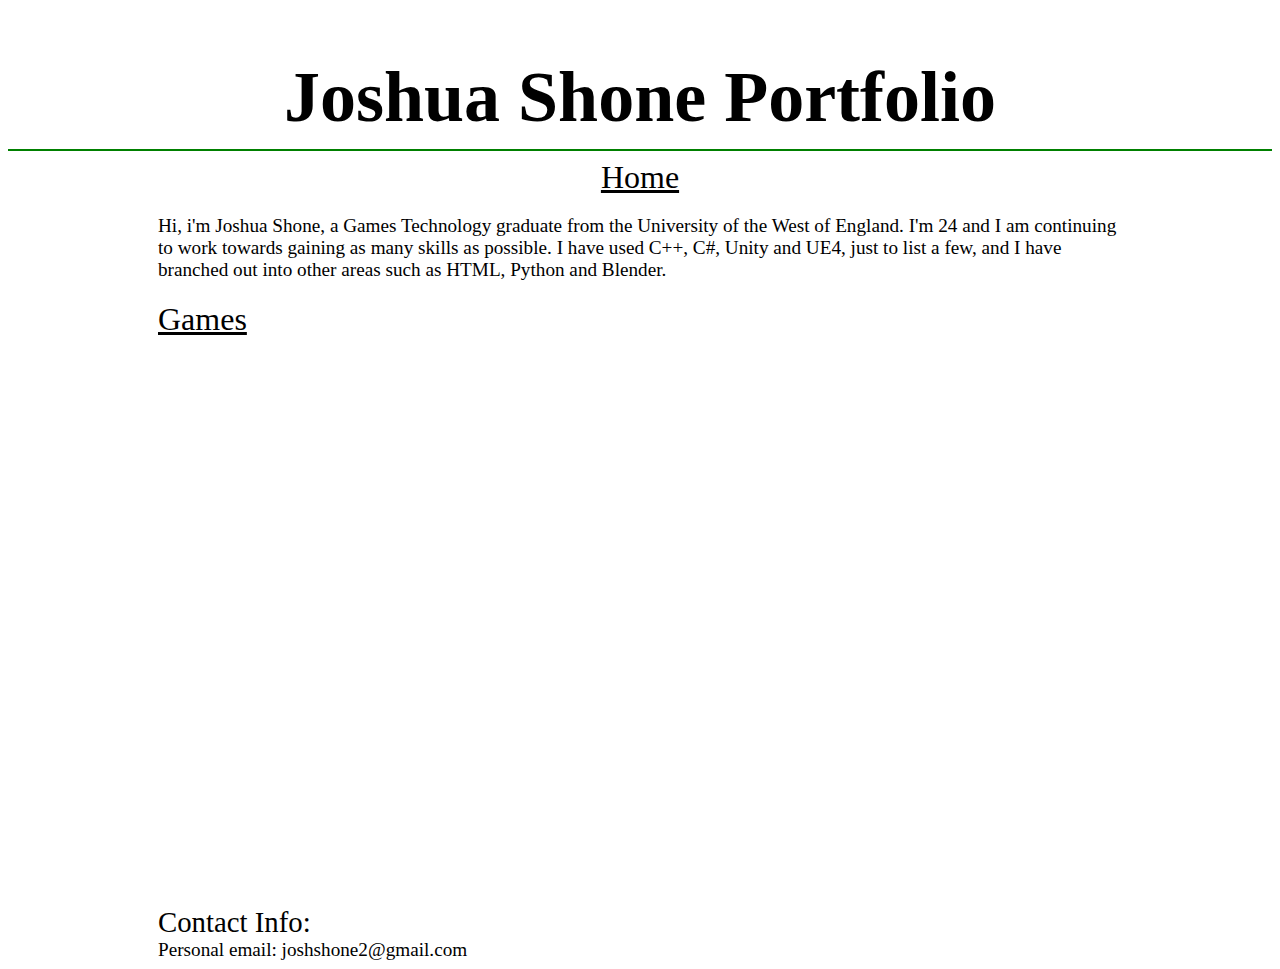
<file: index.html>
<!DOCTYPE html>
<html>
<head>
    <meta charset="utf-8" />
    <title>Portfolio</title>
    <link rel="stylesheet" href ="Styles/Texture.css" type = "text/css">
</head>
<body>
    <header>
        <h1 id = "title">Joshua Shone Portfolio</h1>
        <hr id = "split" />
    </header>

    <nav>
        <a href="index.html" id = "tab1">Home</a>
    </nav>

    <article id = "page1">
        <section id = basicInfo>
            <p id = about>
               Hi, i'm Joshua Shone, a Games Technology graduate from the University of the West of England. I'm 24 and I am continuing to work towards gaining as many skills as possible. I have used C++, C#, Unity and UE4, just to list a few, and I have branched out into other areas such as HTML, Python and Blender.            </p>
        </section>

        <section id = "GPLink">
            <a href="GameProg.html" id = "tab2">Games</a><br>
            <br>
        </section>

        <section id = "ContactInfo">
            <p1 id = "ciTitle">
                Contact Info:<br>
            </p1>

            <p2 id = "ci">
                Personal email: joshshone2@gmail.com<br>
            </p2>
        </section>
    </article>
</body>
</html>
</file>
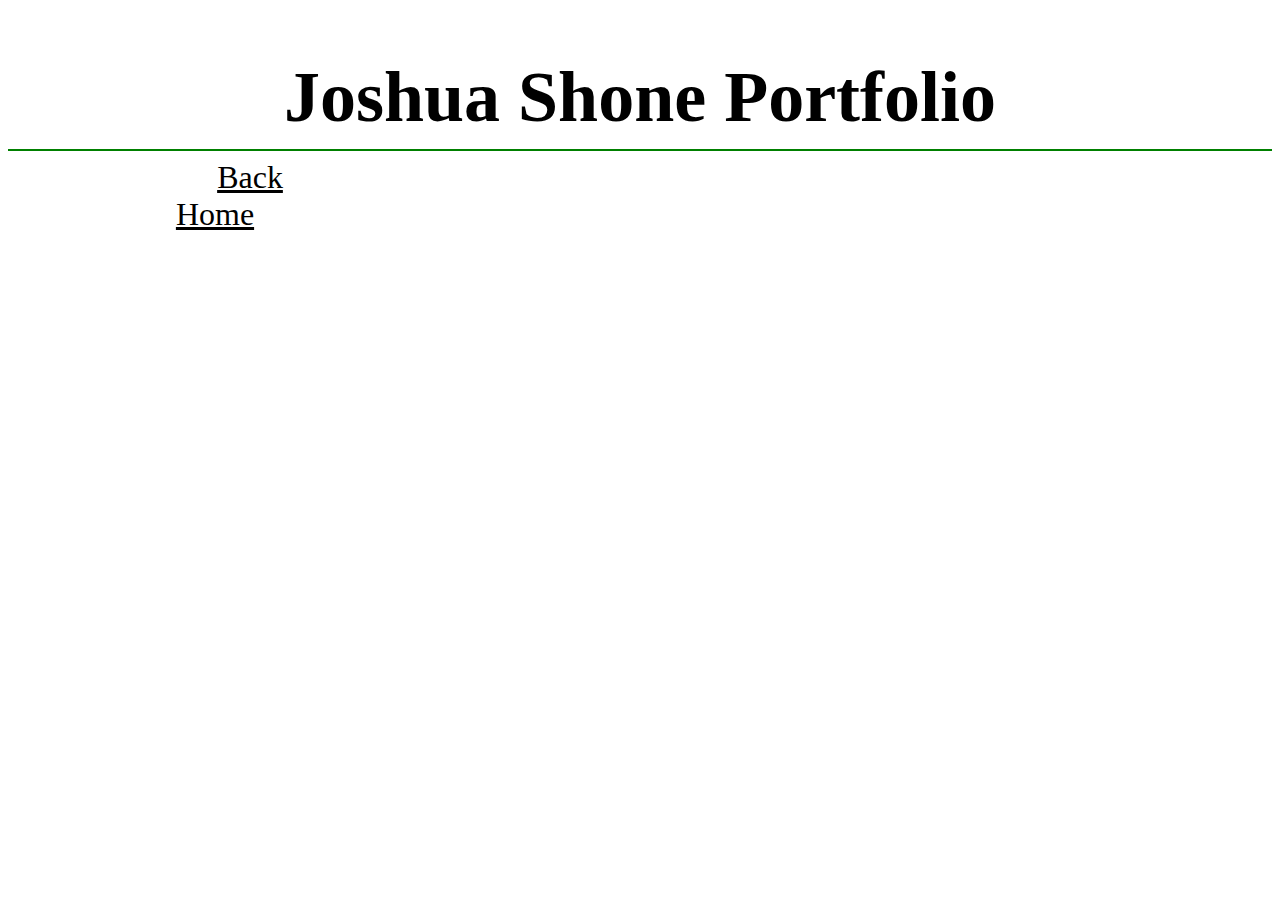
<file: AssignExer.html>
<!DOCTYPE html>
<html lang="en">
<head>
    <meta charset="UTF-8">
    <title>Portfolio</title>
    <link rel="stylesheet" href ="Styles/Texture.css" type = "text/css">
</head>
<body>
<header>
    <h1 id = "title">Joshua Shone Portfolio</h1>
    <hr id = "split" />
</header>

<nav>
    <a href="GameProg.html" id = "tab1.3">Back</a>
    <a href="index.html" id = "tab1.2">Home</a>
</nav>

</body>
</html>
</file>
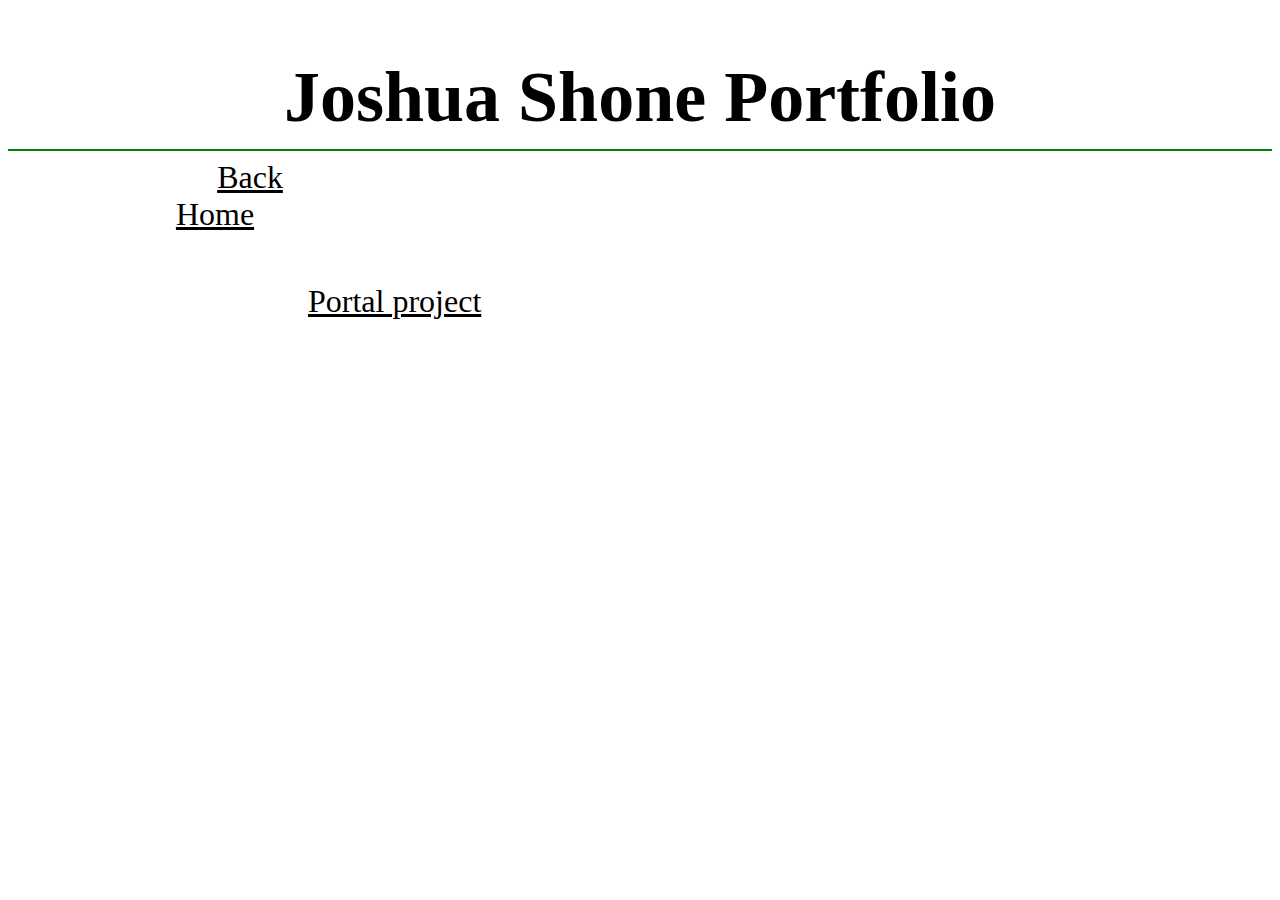
<file: code.html>
<!DOCTYPE html>
<html lang="en">
<head>
    <meta charset="UTF-8">
    <title>Portfolio</title>
    <link rel="stylesheet" href ="Styles/Texture.css" type = "text/css">
</head>
<body>
    <header>
        <h1 id = "title">Joshua Shone Portfolio</h1>
        <hr id = "split" />
    </header>

    <nav>
        <a href="uni.html" id = "tab1.3">Back</a>
        <a href="index.html" id = "tab1.2">Home</a>
    </nav>

    <article id = "page2">
        <section id = "descGP">
            <a href = "portal.html" id = "tab6">Portal project</a>
        </section>
    </article>

</body>
</html>
</file>
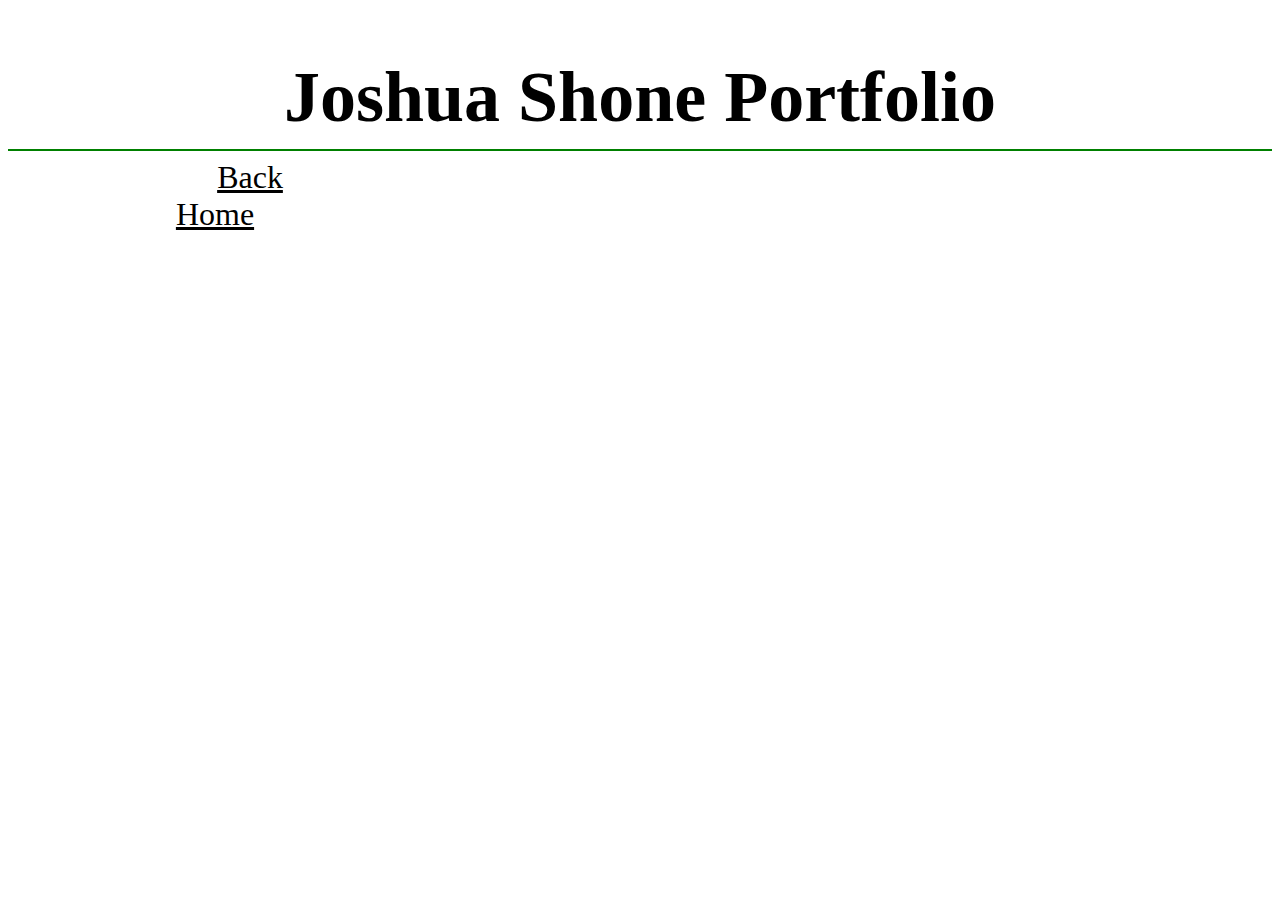
<file: design.html>
<!DOCTYPE html>
<html lang="en">
<head>
    <meta charset="UTF-8">
    <title>Portfolio</title>
    <link rel="stylesheet" href ="Styles/Texture.css" type = "text/css">
</head>
<body>
    <header>
        <h1 id = "title">Joshua Shone Portfolio</h1>
        <hr id = "split" />
    </header>

    <nav>
        <a href="uni.html" id = "tab1.3">Back</a>
        <a href="index.html" id = "tab1.2">Home</a>
    </nav>

</body>
</html>
</file>
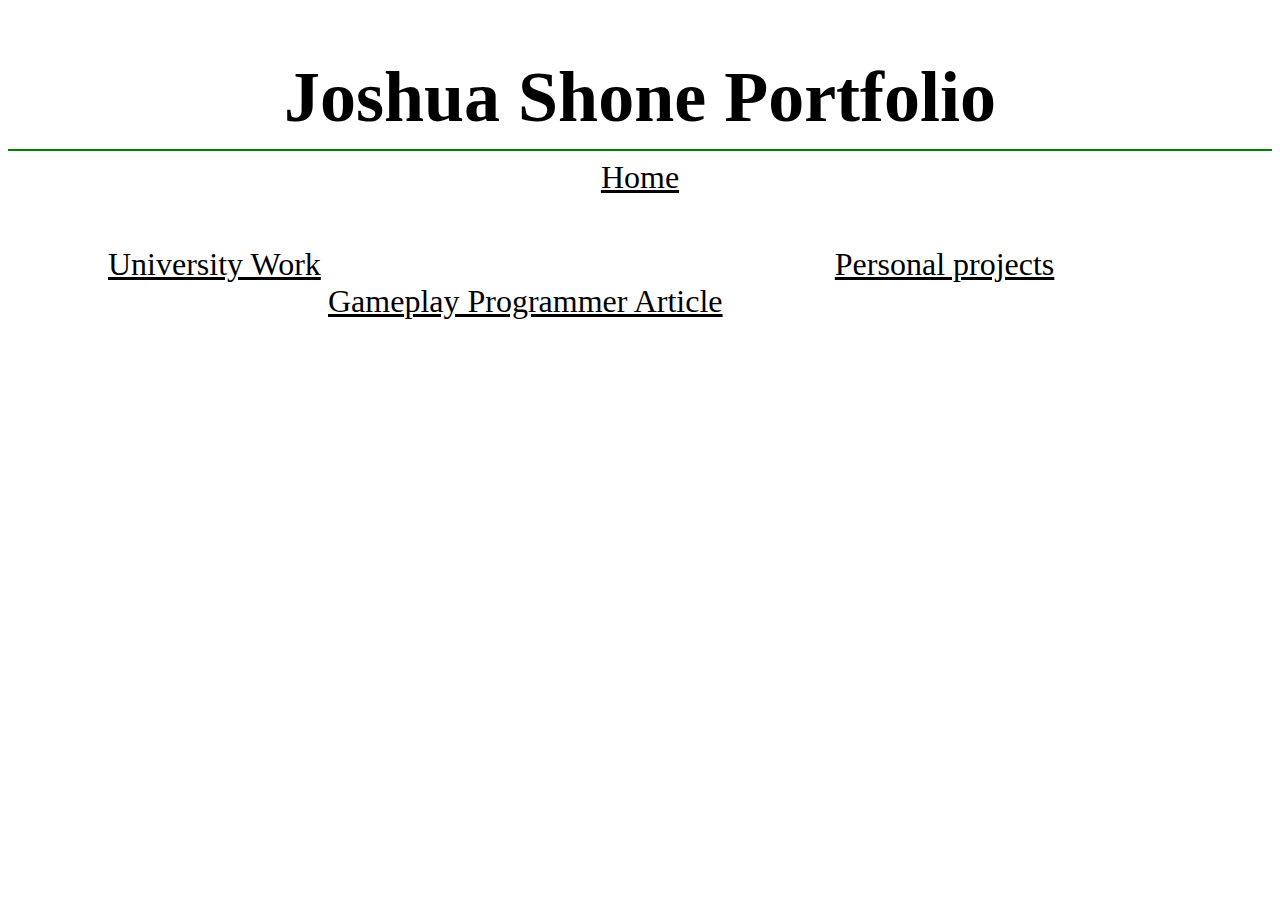
<file: GameProg.html>
<!DOCTYPE html>
<html lang="en">
<head>
    <meta charset="UTF-8">
    <title>Portfolio</title>
    <link rel="stylesheet" href ="Styles/Texture.css" type = "text/css">
</head>
<body>
    <header>
        <h1 id = "title">Joshua Shone Portfolio</h1>
        <hr id = "split" />
    </header>

    <nav>
        <a href="index.html" id = "tab1.1">Home</a>
    </nav>

    <article id = "page2">
        <section id = "descGP">
            <a href = "uni.html" id = "tab3">University Work</a>
            <a href = "AssignExer.html" id = "tab5">Personal projects</a>
            <a href = "GameProgEssay.html" id = "tab4">Gameplay Programmer Article</a>
        </section>
    </article>
</body>
</html>
</file>
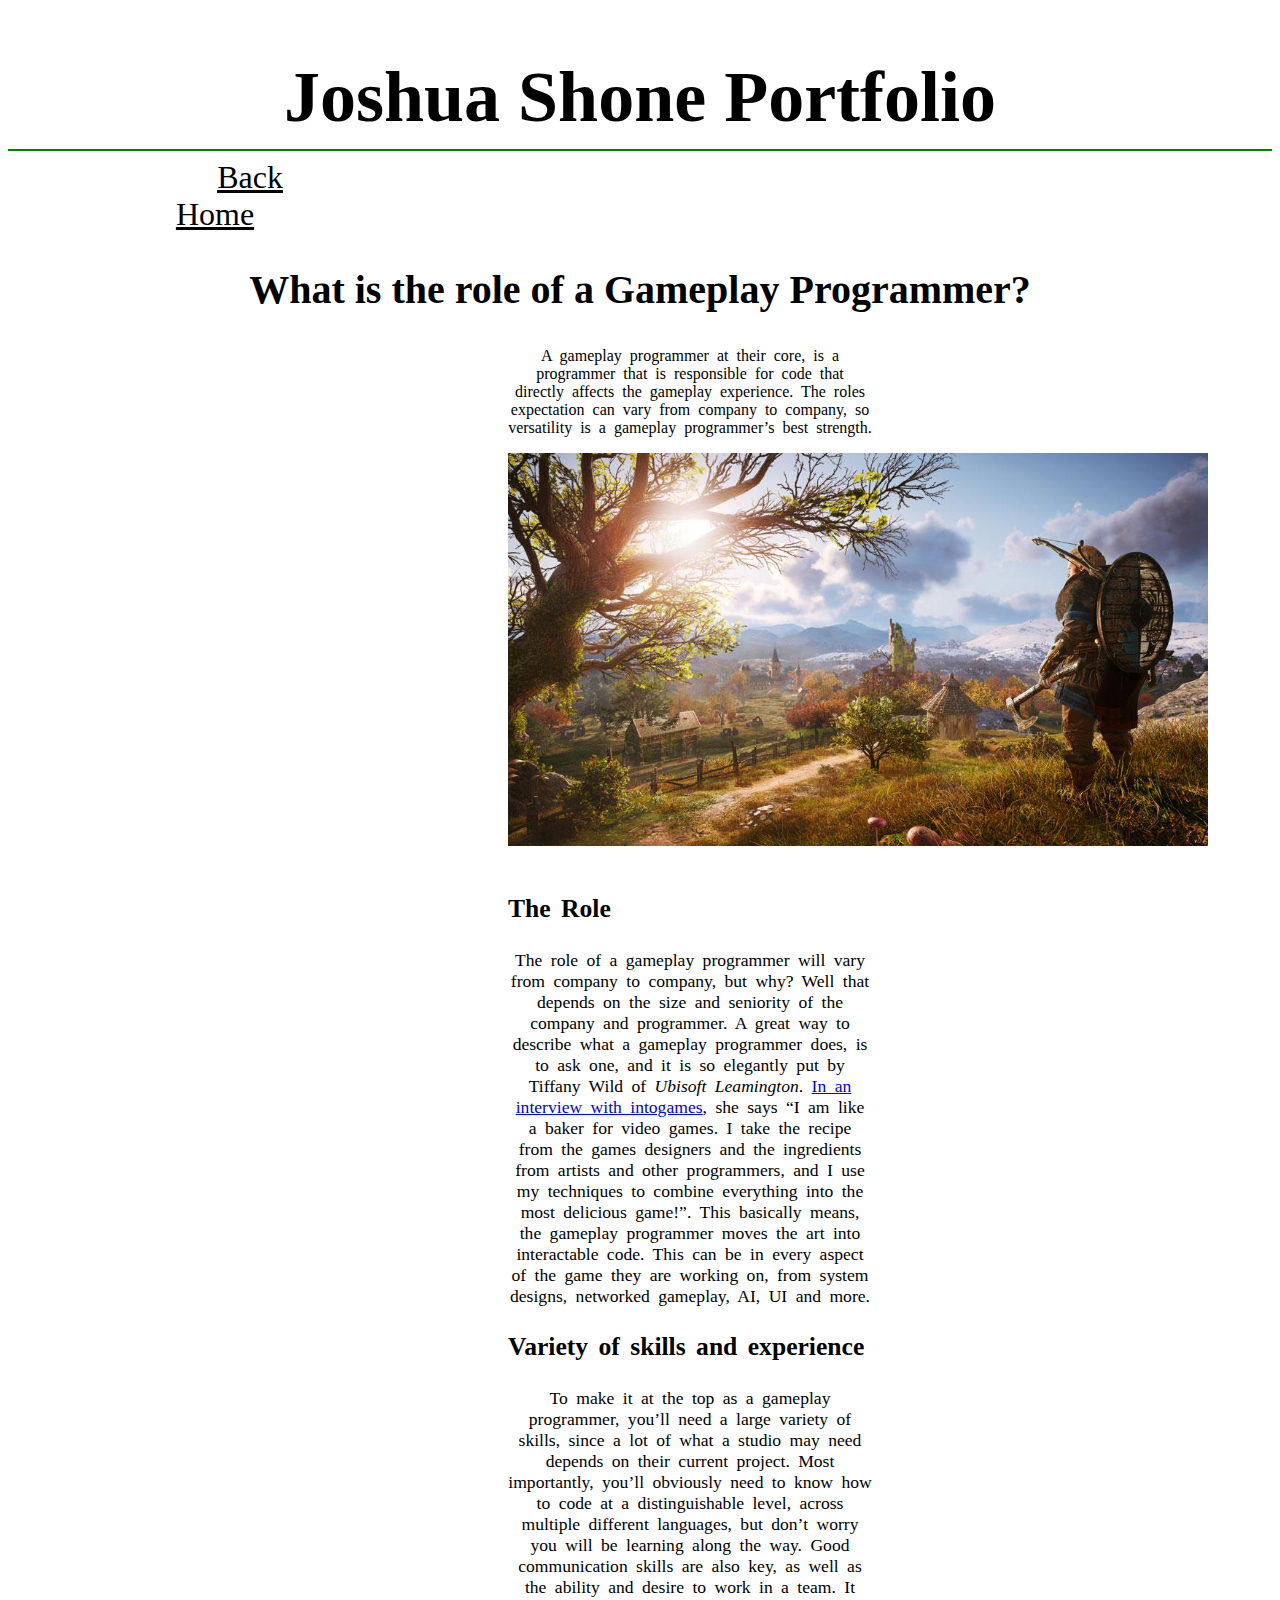
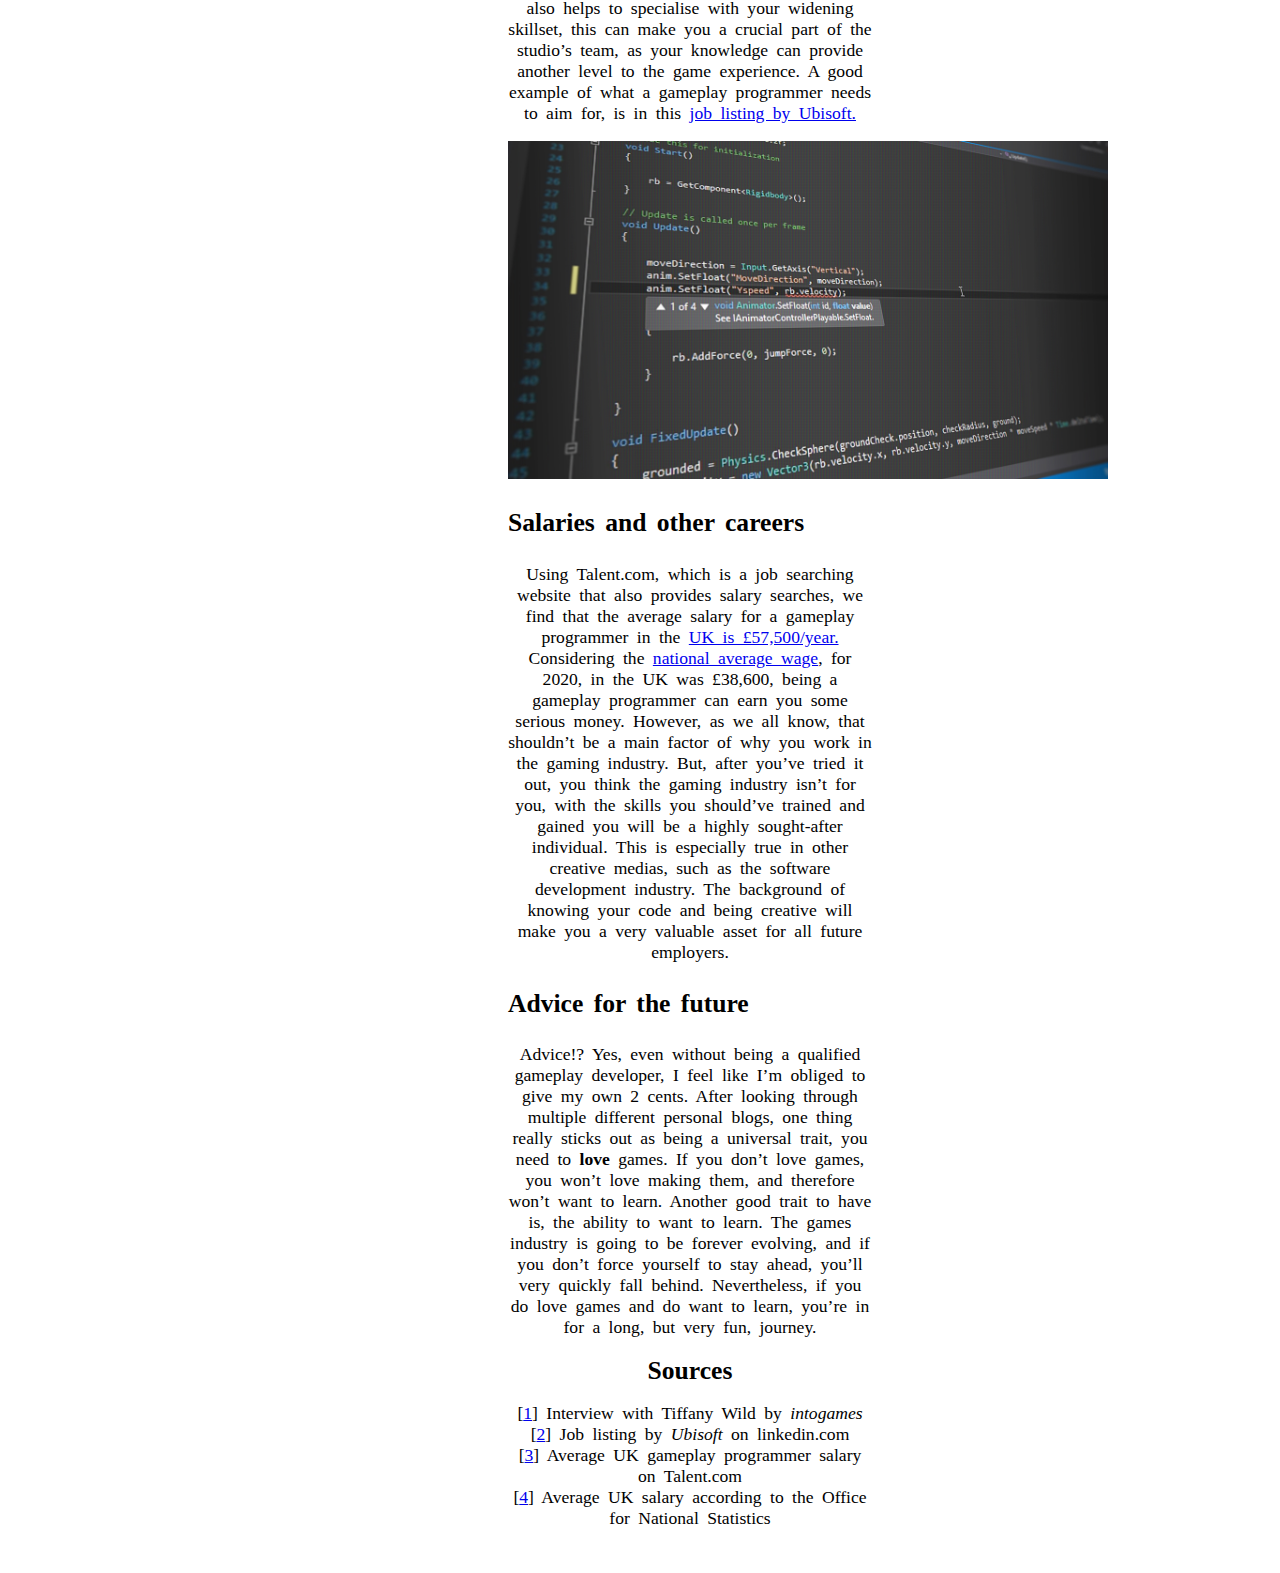
<file: GameProgEssay.html>
<!DOCTYPE html>
<html lang="en" xmlns="http://www.w3.org/1999/html">
<head>
    <meta charset="UTF-8">
    <title>Portfolio</title>
    <link rel="stylesheet" href ="Styles/Texture.css" type = "text/css">
</head>
<body>
    <header>
        <h1 id = "title">Joshua Shone Portfolio</h1>
        <hr id = "split" />
    </header>

    <nav>
        <a href="GameProg.html" id = "tab1.3">Back</a>
        <a href="index.html" id = "tab1.2">Home</a>
    </nav>

    <article id = "Page3">
        <h2 id = "Article Title">What is the role of a Gameplay Programmer?</h2>
        <section id = "ArticleBody">
            <p id = "ArtIntro">
                A gameplay programmer at their core, is a programmer that is responsible for code that directly affects the gameplay experience. The roles expectation can vary from company to company, so versatility is a gameplay programmer’s best strength.
            </p>
            <div id="game_pic">
                <img src ="Images/Valhalla.jpg" alt="gameplay_pic" id = "game"/>
            </div>
            <br>
            <h3 id = "Role">The Role</h3>
            <p>The role of a gameplay programmer will vary from company to company, but why? Well that depends on the size and seniority of the company and programmer. A great way to describe what a gameplay programmer does, is to ask one, and it is so elegantly put by Tiffany Wild of <i>Ubisoft Leamington</i>. <a href="https://intogames.org/news/what-does-a-games-gameplay-programmer-do-tiffany-wild">In an interview with intogames</a>, she says “I am like a baker for video games. I take the recipe from the games designers and the ingredients from artists and other programmers, and I use my techniques to combine everything into the most delicious game!”. This basically means, the gameplay programmer moves the art into interactable code. This can be in every aspect of the game they are working on, from system designs, networked gameplay, AI, UI and more.</p>
            <h3 id = "Skills">Variety of skills and experience</h3>
            <p>To make it at the top as a gameplay programmer, you’ll need a large variety of skills, since a lot of what a studio may need depends on their current project. Most importantly, you’ll obviously need to know how to code at a distinguishable level, across multiple different languages, but don’t worry you will be learning along the way. Good communication skills are also key, as well as the ability and desire to work in a team. It also helps to specialise with your widening skillset, this can make you a crucial part of the studio’s team, as your knowledge can provide another level to the game experience. A good example of what a gameplay programmer needs to aim for, is in this <a href="https://uk.linkedin.com/jobs/view/gameplay-programmer-unannounced-project-386-at-ubisoft-2394684486?utm_campaign=google_jobs_apply&utm_source=google_jobs_apply&utm_medium=organic">job listing by Ubisoft.</a>
            </p>
            <div id="code_pic">
                <img src ="Images/unity-go-gameplay-programming-fundamentals-v1.jpg" alt="coding_pic" id = "code"/>
            </div>
            <h3 id = "Salary">Salaries and other careers</h3>
            <p>Using Talent.com, which is a job searching website that also provides salary searches, we find that the average salary for a gameplay programmer in the <a href="https://uk.talent.com/salary?job=gameplay+programmer#:~:text=The%20average%20game%20programmer%20salary%20in%20the%20United%20Kingdom%20is,to%20%C2%A370%2C000%20per%20year">UK is £57,500/year.</a> Considering the <a href="https://www.findcourses.co.uk/inspiration/average-salaries-uk/average-uk-salary-2020-2021-19759"> national average wage</a>, for 2020, in the UK was £38,600, being a gameplay programmer can earn you some serious money. However, as we all know, that shouldn’t be a main factor of why you work in the gaming industry. But, after you’ve tried it out, you think the gaming industry isn’t for you, with the skills you should’ve trained and gained you will be a highly sought-after individual. This is especially true in other creative medias, such as the software development industry. The background of knowing your code and being creative will make you a very valuable asset for all future employers.
            </p>
            <h3 id = "Advice">Advice for the future</h3>
            <p>Advice!? Yes, even without being a qualified gameplay developer, I feel like I’m obliged to give my own 2 cents. After looking through multiple different personal blogs, one thing really sticks out as being a universal trait, you need to <b>love</b> games. If you don’t love games, you won’t love making them, and therefore won’t want to learn. Another good trait to have is, the ability to want to learn. The games industry is going to be forever evolving, and if you don’t force yourself to stay ahead, you’ll very quickly fall behind. Nevertheless, if you do love games and do want to learn, you’re in for a long, but very fun, journey.</p>
            <header id = "Sources"><b>Sources</b></header>
            <p>[<a href = "https://intogames.org/news/what-does-a-games-gameplay-programmer-do-tiffany-wild">1</a>] Interview with Tiffany Wild by <i>intogames</i><br>  [<a href = "https://uk.linkedin.com/jobs/view/gameplay-programmer-unannounced-project-386-at-ubisoft-2394684486?utm_campaign=google_jobs_apply&utm_source=google_jobs_apply&utm_medium=organic">2</a>] Job listing by <i>Ubisoft</i> on linkedin.com<br>  [<a href = "https://uk.talent.com/salary?job=gameplay+programmer#:~:text=The%20average%20game%20programmer%20salary%20in%20the%20United%20Kingdom%20is,to%20%C2%A370%2C000%20per%20year">3</a>] Average UK gameplay programmer salary on Talent.com<br>  [<a href = "https://www.findcourses.co.uk/inspiration/average-salaries-uk/average-uk-salary-2020-2021-19759">4</a>] Average UK salary according to the Office for National Statistics</p>

        </section>
        <br>


    </article>

</body>
</html>
</file>
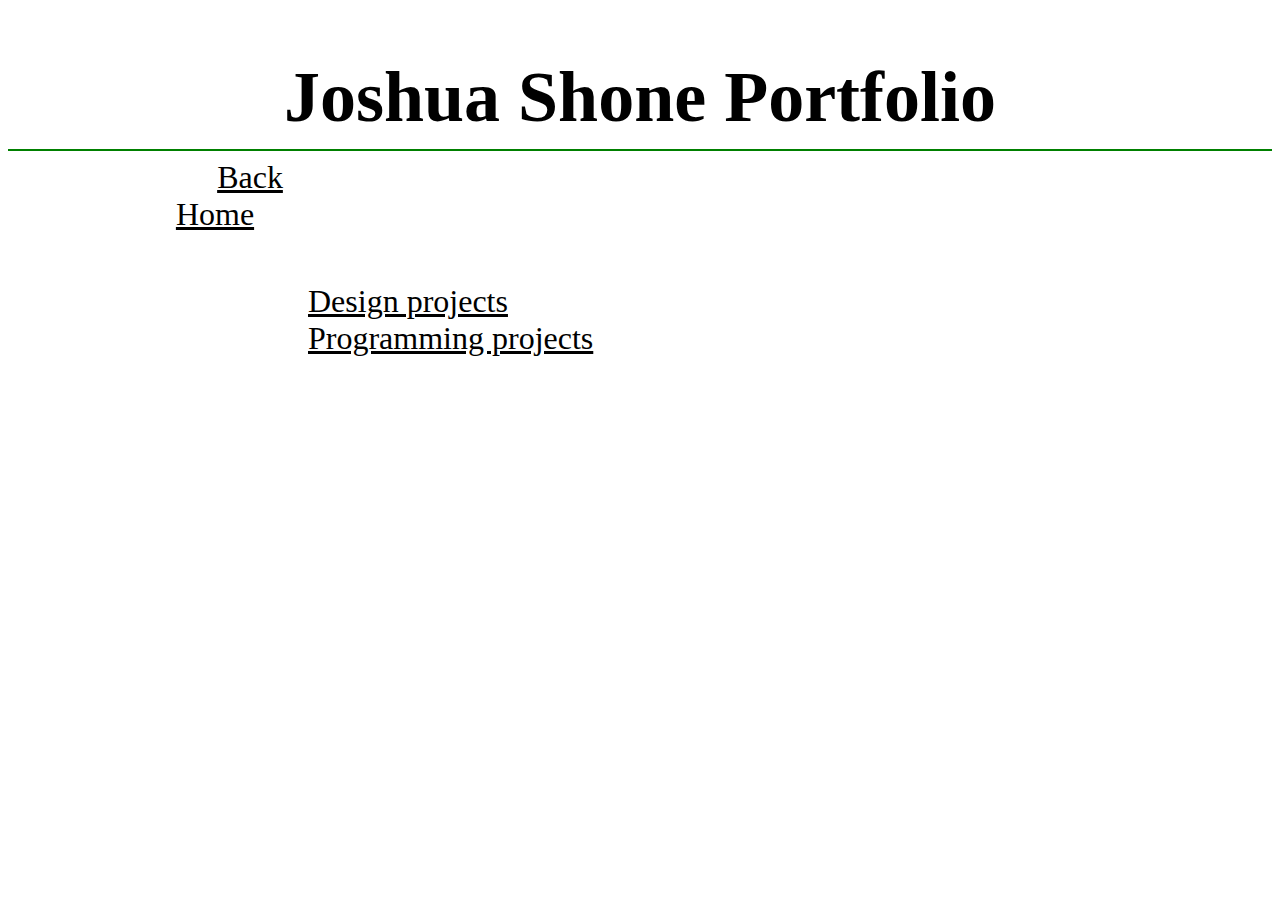
<file: uni.html>
<!DOCTYPE html>
<html lang="en">
<head>
    <meta charset="UTF-8">
    <title>Portfolio</title>
    <link rel="stylesheet" href ="Styles/Texture.css" type = "text/css">
</head>
<body>
    <header>
        <h1 id = "title">Joshua Shone Portfolio</h1>
        <hr id = "split" />
    </header>

    <nav>
        <a href="GameProg.html" id = "tab1.3">Back</a>
        <a href="index.html" id = "tab1.2">Home</a>
    </nav>

    <article id = "page2">
        <section id = "descGP">
            <a href = "design.html" id = "tab6">Design projects</a>
            <a href = "code.html" id = "tab7">Programming projects</a>
        </section>
    </article>
</body>
</html>
</file>
<file: Styles/Texture.css>
body { /*Main body, what te amin page style will be, grid to keep everything consistent*/
    background-color: #ffffff;
    display: grid;
    grid-template-columns: repeat(12,1fr);
    grid-template-rows: auto;
    grid-template-areas:
    "header header header header header header header header header header header header"
    "nav nav nav nav nav nav nav nav nav nav nav nav"
    "article article article article article article article article article article article article"
}

header{
    grid-area: header;
}
    
#title {/*Id given to title of webpage allowing for easier styling*/
    font-size: 4.5em;
    text-align: center;
    color: #000000;
    margin-bottom: 10px;
}

#split{
    color: #008000;
    border-style: double;
}

nav{
    grid-area: nav;
    text-align: center;
}

article{
    grid-area: article;
}

#BasicInfo{
    color: #000000;
    font-size: 1.2em;
}

#about{
    color: #000000;
    font-size: 1.2em;
    grid-area: about;
}

#Page1{
    grid-area: article;
    align-items: center;
}

#basicInfo{
    grid-area: BI;
}

#GPLink{
    grid-area: GP;
}

#ContactInfo{
    grid-area: CI;
    margin-top: 550px;
}

#about{
    font-size: 1.2em;
    color: #000000;
    margin-right: 150px;
    margin-left: 150px;
}

#tab1{
    font-size: 2em;
    color: #000000;
    align-content: center;
}

#tab1\.1{
    font-size: 2em;
    color: #000000;
    align-content: center;
}

#tab1\.2{
    font-size: 2em;
    color: #000000;
    margin-right: 850px;
    align-content: center;
}

#tab1\.3{
    font-size: 2em;
    color: #000000;
    margin-right: 780px;
}

#tab2{
    font-size: 2em;
    color: #000000;
    margin-left: 150px;
}

#tab3{
    font-size: 2em;
    color: #000000;
    display: inline-block;
    margin-left: 100px;
    margin-right: 300px;
    margin-top: 50px;
}

#tab4{
    font-size: 2em;
    color: #000000;
    display: inline-block;
    margin-left: 320px;
}

#tab5{
    font-size: 2em;
    color: #000000;
    display: inline-block;
    margin-left: 210px;
}

#tab6{
    font-size: 2em;
    color: #000000;
    display: inline-block;
    margin-left: 300px;
    margin-right: 500px;
    margin-top: 50px;
}

#tab7{
    font-size: 2em;
    color: #000000;
    display: inline-block;
    margin-left: 300px;
}

#ciTitle{
    font-size: 1.8em;
    color: #000000;
    margin-left: 150px;
}

#ci{
    font-size: 1.2em;
    color: #000000;
    margin-left: 150px;
}

#ci2{
    font-size: 1.2em;
    color: #000000;
    margin-left: 150px;
}

#Article\ Title{
    font-size: 2.5em;
    text-align: center;
    color: #000000;
}

#ArtIntro{
    font-size: 1em;
}

#ArticleBody{
    text-align: center;
    color: #000000;
    margin-left: 500px;
    margin-right: 400px;
    word-spacing: 4px;
}

#Role{
    font-size: 1.6em;
    text-align: left;
}

#Skills{
    font-size: 1.6em;
    text-align: left;
}

#game{
    width: 700px;
}

#code{
    width: 600px;
}

#Salary{
    font-size: 1.6em;
    text-align: left;
}

#Advice{
    font-size: 1.6em;
    text-align: left;
}

#Sources{
    font-size: 1.6em;
}

p{
    font-size: 1.1em;
}
</file>
